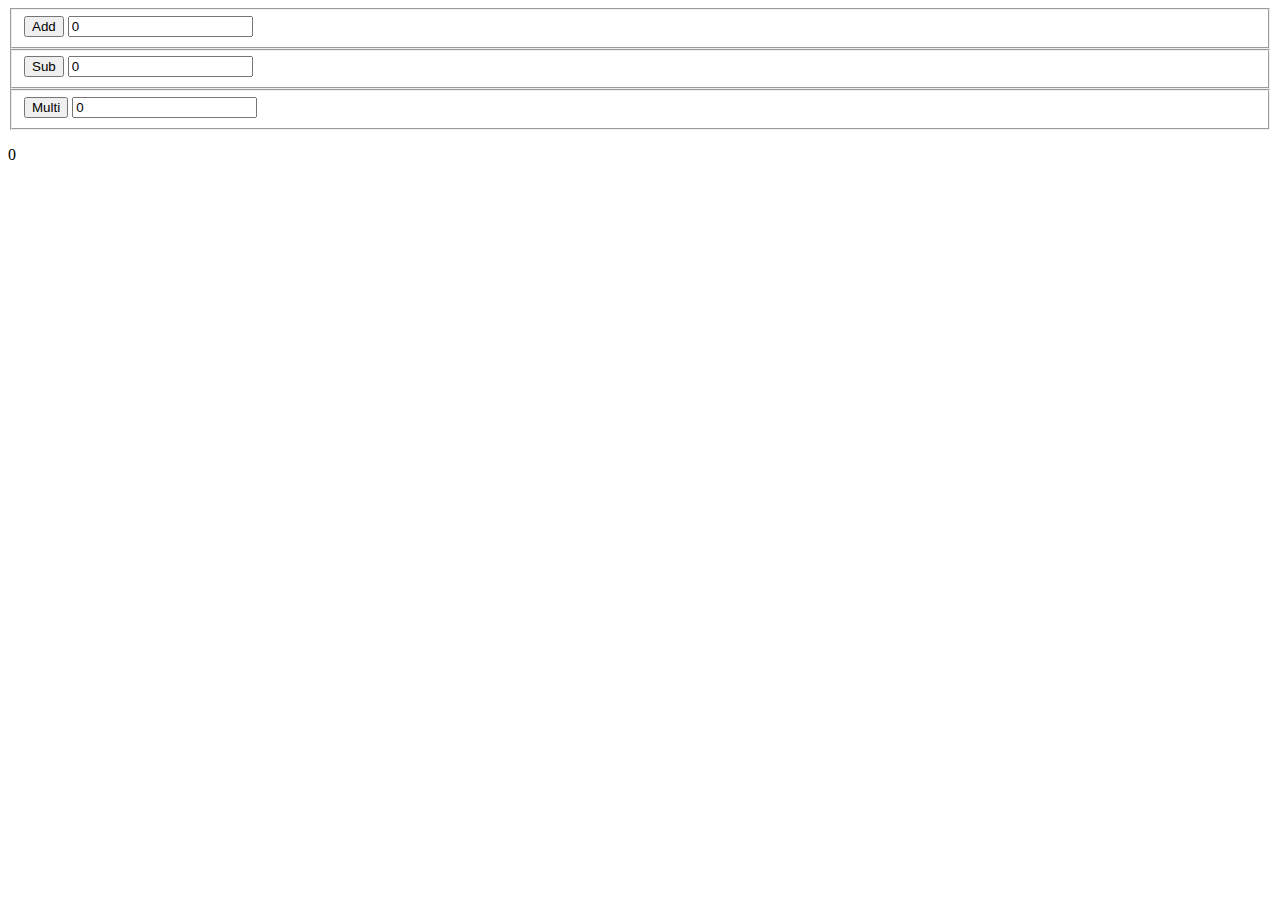
<file: 0.0 Introdução/0.0.2 - Actions/index.html>
<!DOCTYPE html>
<html lang="pt-BR">
  <head>
    <meta charset="UTF-8" />
    <meta name="viewport" content="width=device-width, initial-scale=1.0" />
    <title>Document</title>
    <script src="../../redux.min.js"></script>
  </head>
  <body>
    <div class="container">
      <fieldset>
        <button class="add">Add</button>
        <input
          type="number"
          placeholder="input here some number..."
          class="add-input"
          value="0"
          min="0"
        />
      </fieldset>
      <fieldset>
        <button class="sub">Sub</button>
        <input
          type="number"
          placeholder="input here some number..."
          class="sub-input"
          value="0"
          min="0"
        />
      </fieldset>

      <fieldset>
        <button class="multi">Multi</button>
        <input
          type="number"
          placeholder="input here some number..."
          class="multi-input"
          value="0"
          min="0"
        />
      </fieldset>
      <p class="result"></p>
    </div>
    <script src="./script.js"></script>
  </body>
</html>
</file>
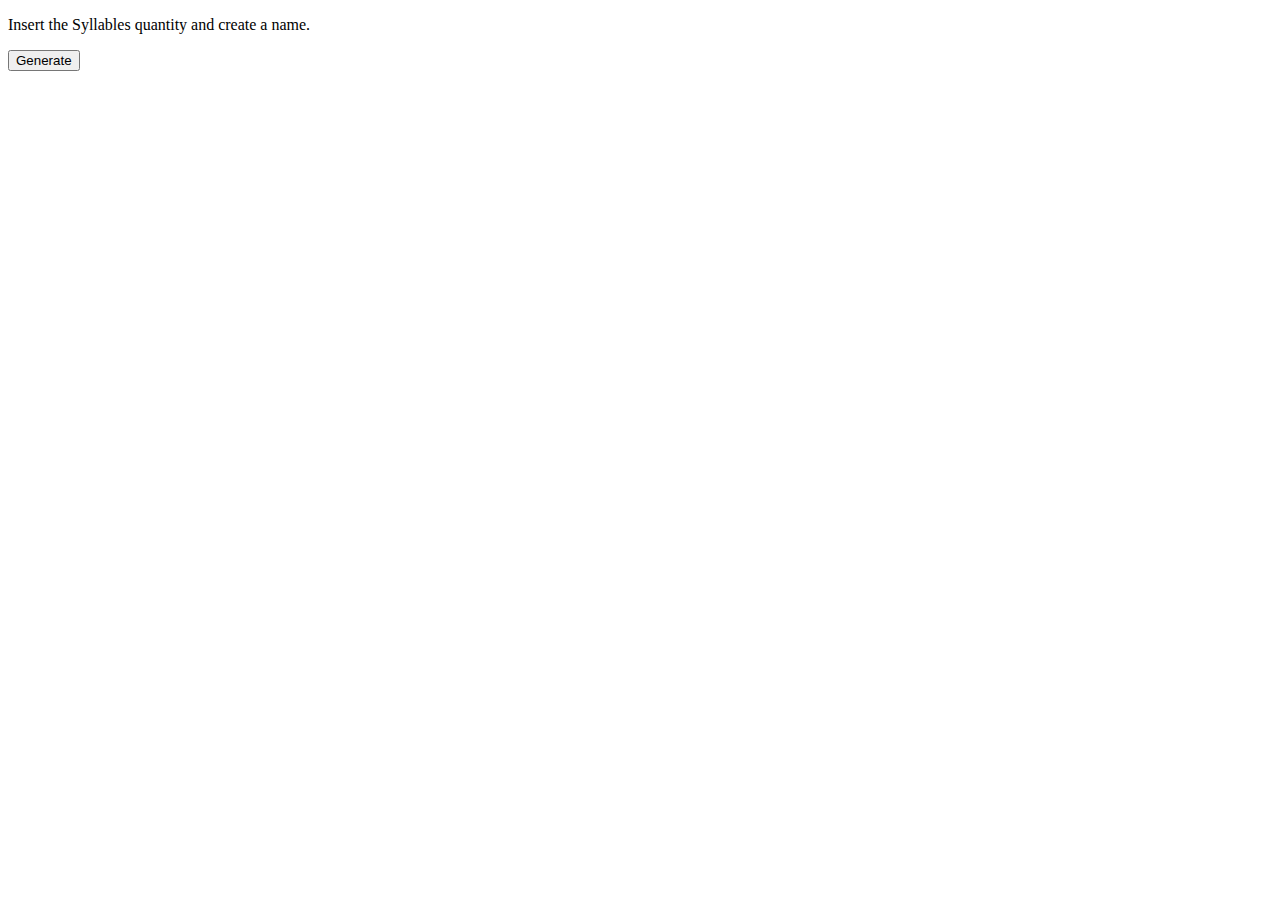
<file: 0.0 Introdução/0.0.3 - Subscribe/index.html>
<!DOCTYPE html>
<html lang="en">
  <head>
    <meta charset="UTF-8" />
    <meta name="viewport" content="width=device-width, initial-scale=1.0" />
    <title>Document</title>
    <script src="../../redux.min.js"></script>
  </head>
  <body>
    <div class="container">
      <p class="display"></p>
      <button class="generate">Generate</button>
    </div>
    <script src="./script.js"></script>
  </body>
</html>
</file>
